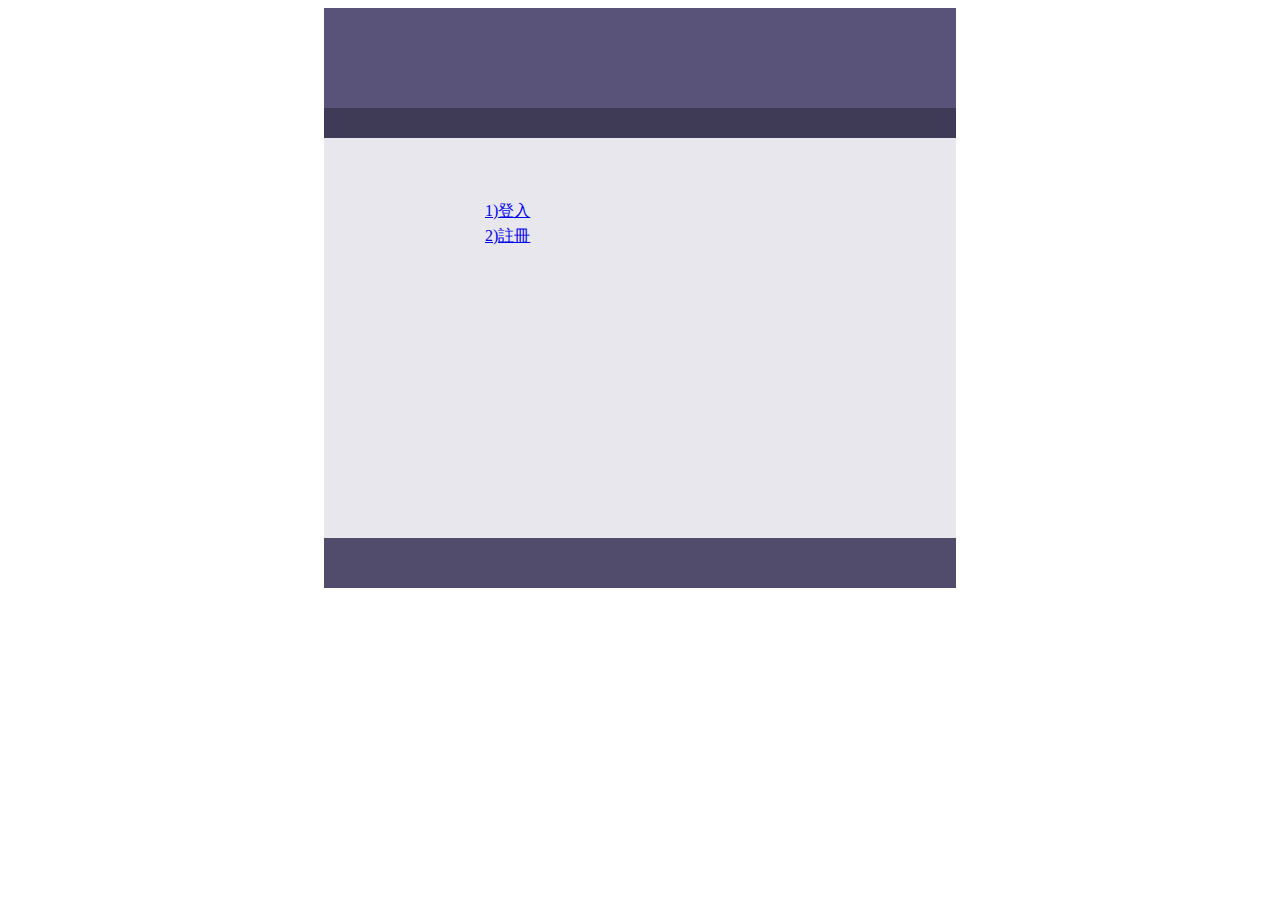
<file: gjMybatis/src/main/resources/static/index.html>
<!DOCTYPE html>
<html>
<head>
<meta charset="BIG5">
<title>Insert title here</title>
<link rel="stylesheet" href="css/st1.css">
</head>
<body>
<div id="header"></div>
<div id="navigater"></div>
<div id="content">
	<div >
		<table width="50%" id="contentArea">
			<tr>
				<td><a href="login.html">1)�n�J</a>
			<tr><td><a href="/addMember">2)���U</a>
		</table>
	
	</div>

</div>
<div id="footer"></div>
</body>
</html>
</file>
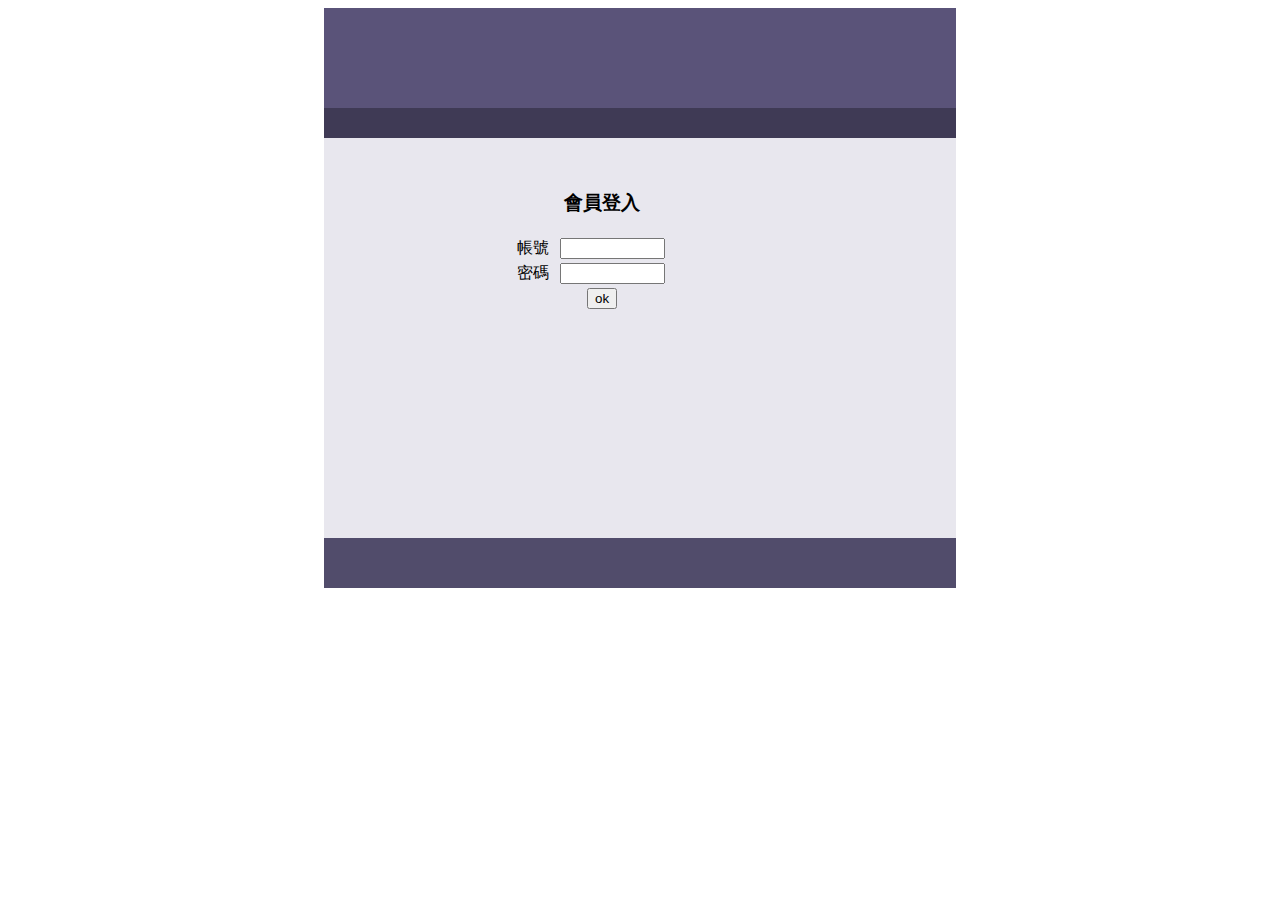
<file: gjMybatis/src/main/resources/static/login.html>
<!DOCTYPE html>
<html>
<head>
<meta charset="BIG5">
<title>Insert title here</title>
<link rel="stylesheet" href="css/st1.css">
</head>
<body>
	<div id="header"></div>
	<div id="navigater">
			<div id="alignform">
				<form action="/Login" method="post">
					<table width=40%>
						<tr>
							<td colspan="2" align=center>
							<h3>�|���n�J</h3>
						<tr>
							<td>�b��
							<td><input type="text" name="username" size=10>
						<tr>
							<td>�K�X
							<td><input type="password" name="password" size=10>
						<tr>
							<td colspan="2" align=center>
							<input type="submit" value="ok">
					
					</table>
				
				</form>
			</div>
	</div>
	<div id="content"></div>
	<div id="footer"></div>

</body>
</html>
</file>
<file: gjMybatis/src/main/resources/static/css/st1.css>
#header{
	background-color:#5A5379;
	width:50%;
	height:100px;
	margin-left:25%;
	
}

#title
{
	padding-left:35%;
	padding-top:30px;
	font-size:30pt;
	color:white;
}
#navigater{
	background-color:#3F3A55;
	width:50%;
	height:30px;
	margin-left:25%;
	
}


#content{
	background-color:#E8E7EE;
	width:50%;
	height:400px;
	margin-left:25%;
	
	
}

#pic
{
	padding-top:30px;
	padding-left:13%;
}


#contentArea
{
	
	border-radius: 25px;
	padding-top:60px;
	padding-left:25%;
	
}

#alignform
{
	padding-left:30%;
	padding-top:60px;
}

#loginForm
{
	padding-top:80px;
	padding-left:30%;
}

#footer{
	background-color:#514C6B;
	width:50%;
	height:50px;
	margin-left:25%;
	
}
</file>
